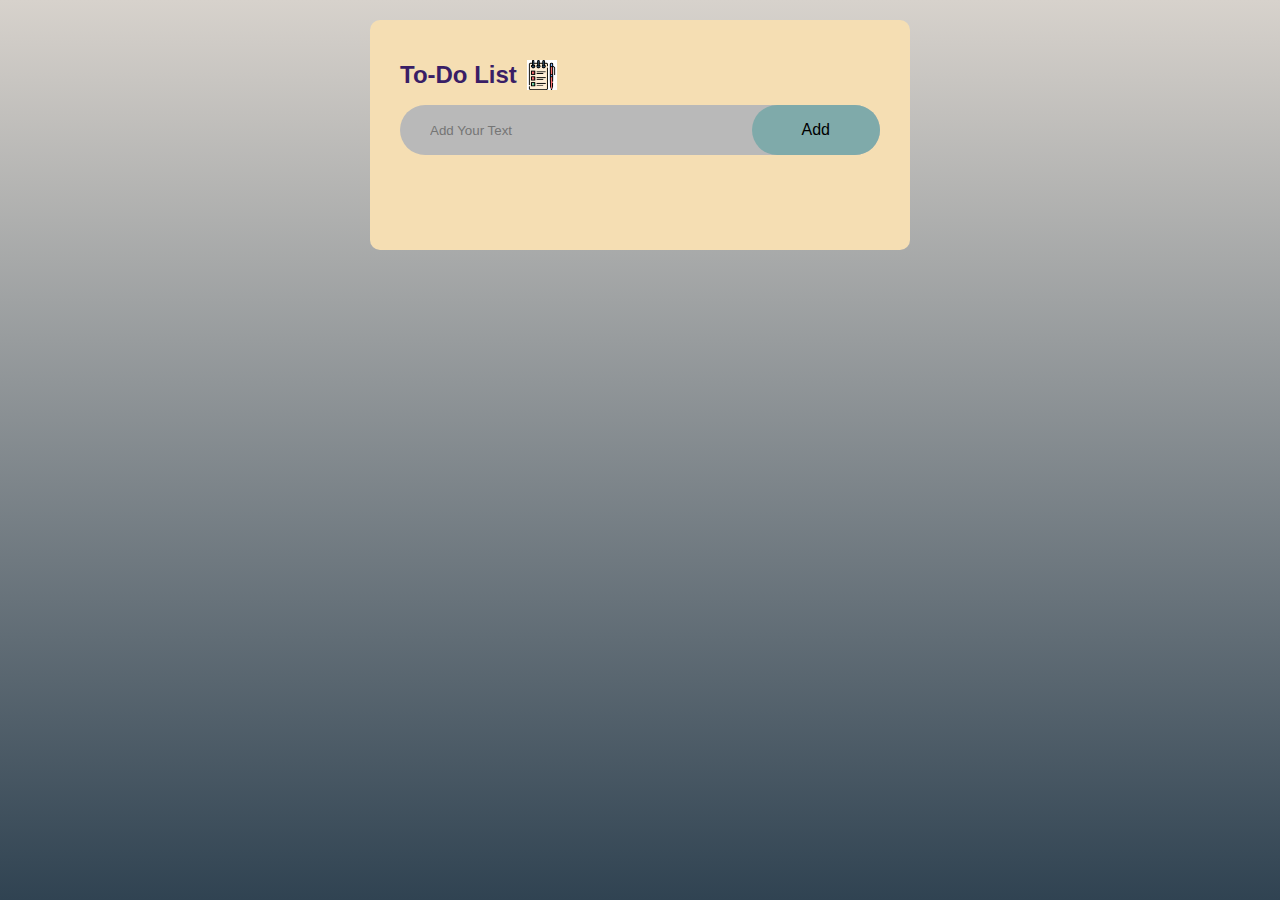
<file: index.html>
<!DOCTYPE html>
<html lang="en">
<head>
    <meta charset="UTF-8">
    <meta name="viewport" content="width=device-width, initial-scale=1.0">
    <title>To Do List</title>
    <link rel="stylesheet" href="styles.css">

</head>
<body>
    <div class="container">

    
    <div class="ToDo-App">
        <h2>To-Do List <img src="images.png"></h2>
        <div class="row">
            <input type="text" id="input-box" placeholder="Add Your Text">
            <button onclick="addTask()">Add</button>
                </div>
                <ul id="list container">
                    <!-- <li class="checked">Task 1</li>
                    <li>Task 2</li>
                    <li>Task 3</li> -->
                </ul>
    </div>
</div>
<script src="to do list.js"></script>
</body>
</html>
</file>
<file: styles.css>
* {
    margin: 0;
    padding: 0;
    font-family: 'Poppins', sans-serif;
    box-sizing: border-box;
}

.container {
    width: 100%;
    min-height: 100vh;
    background: linear-gradient(#d7d2cc, #304352); 
    padding: 10px;
}

.ToDo-App {
    width: 100%;
    max-width: 540px;
    background: wheat;
    margin: 10px auto 20px;
    padding: 40px 30px 70px;
    border-radius: 10px;
}

.ToDo-App h2 {
    color: rgb(57, 30, 102);
    display: flex;
    align-items: center;
    margin-bottom: 15px;
}

.ToDo-App h2 img {
    width: 30px;
    margin-left: 10px;
}

.row {
    display: flex;
    align-items: center;
    justify-content: space-between;
    background: rgb(185, 185, 185);
    border-radius: 30px;
    padding-left: 20px;
    margin-bottom: 25px;
}
input {
    flex: 1;
    border: none;
    outline: none;
    background: transparent;
    padding: 10px;
}

button {
    border: none;
    outline: none;
    padding: 16px 50px;
    background: rgb(127, 170, 170);
    font-size: 16px;
    cursor: pointer;
    border-radius: 40px;
}

ul li {
    list-style: none;
    font-size: 17px;
    padding: 12px 8px 12px 50px;
    user-select: none;
    cursor: pointer; 
    position: relative;
}

ul li::before {
    content: '';
    position: absolute;
    height: 28px;
    width: 28px;
    border-radius: 50%; /* Ensure perfect circle */
    background-image: url('../../circle 1.png'); /* Path to your image */
    background-size: cover;
    background-position: center;
    top: 12px;
    left: 12px;
}

ul li.checked {
    color: #6d6d6d;
    text-decoration: line-through;

}

ul li.checked::before {
    background-image: url(checked\ img.jpeg);
}

ul li span {
    position: absolute;
    right: 0;
    top: 5px;
    width: 40px;
    height: 40px;
    font-size: 22px;
    color: rgb(0, 0, 0);
    line-height: 40px;
    text-align: center;
    border-radius: 50%;
}

ul li span:hover {
    background: #c48942;
}
</file>
